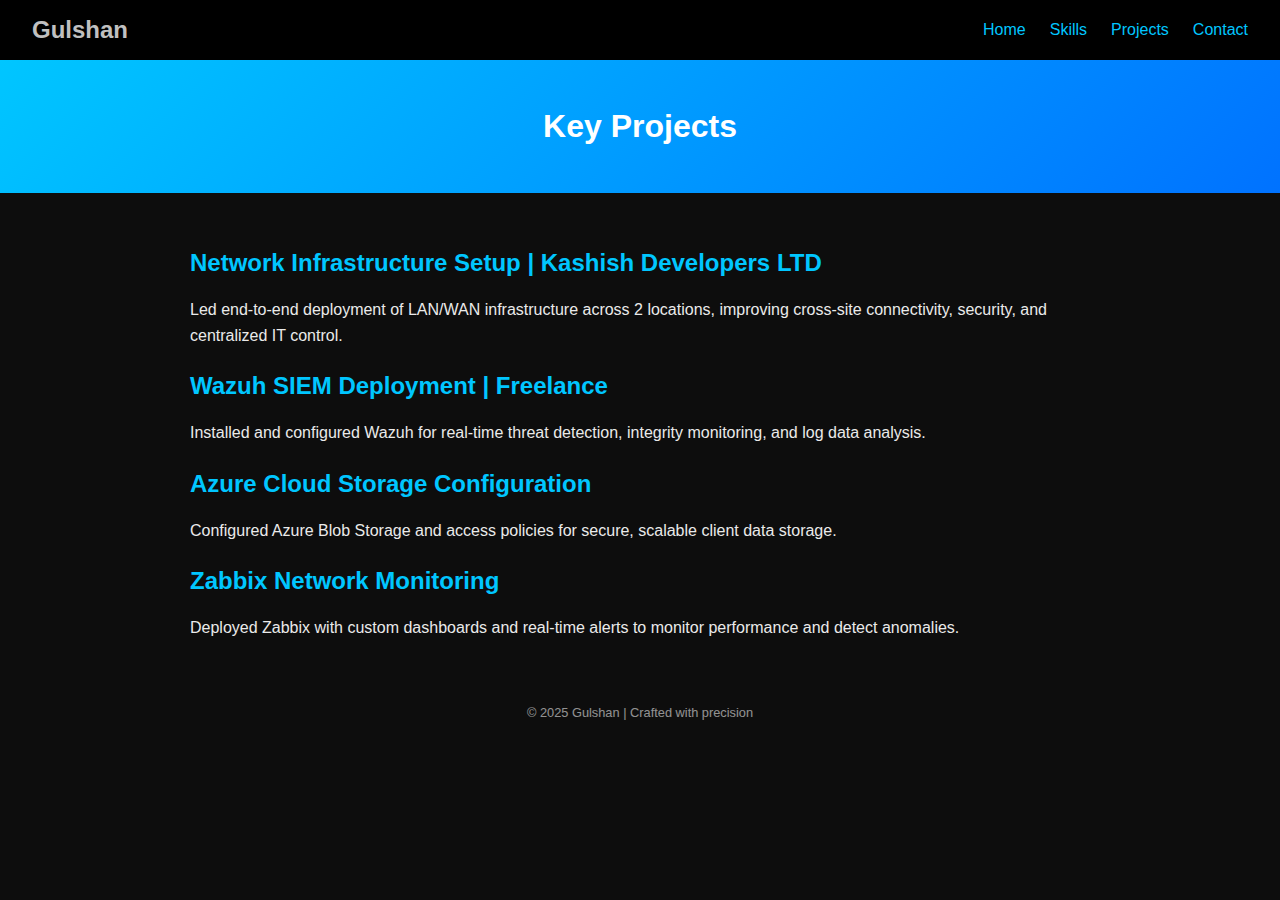
<file: project.html>
<!DOCTYPE html>
<html lang="en">
<head>
  <meta charset="UTF-8" />
  <meta name="viewport" content="width=device-width, initial-scale=1.0"/>
  <title>Gulshan | Projects</title>
  <link rel="stylesheet" href="style.css" />
</head>
<body>
  <nav>
    <div class="logo">Gulshan</div>
    <ul>
      <li><a href="index.html">Home</a></li>
      <li><a href="skills.html">Skills</a></li>
      <li><a href="projects.html">Projects</a></li>
      <li><a href="mailto:yourmail@example.com">Contact</a></li>
    </ul>
  </nav>

  <header class="sub-hero">
    <h1>Key Projects</h1>
  </header>

  <main>
    <section class="content">
      <h2>Network Infrastructure Setup | Kashish Developers LTD</h2>
      <p>Led end-to-end deployment of LAN/WAN infrastructure across 2 locations, improving cross-site connectivity, security, and centralized IT control.</p>

      <h2>Wazuh SIEM Deployment | Freelance</h2>
      <p>Installed and configured Wazuh for real-time threat detection, integrity monitoring, and log data analysis.</p>

      <h2>Azure Cloud Storage Configuration</h2>
      <p>Configured Azure Blob Storage and access policies for secure, scalable client data storage.</p>

      <h2>Zabbix Network Monitoring</h2>
      <p>Deployed Zabbix with custom dashboards and real-time alerts to monitor performance and detect anomalies.</p>
    </section>
  </main>

  <footer>
    &copy; 2025 Gulshan | Crafted with precision
  </footer>
</body>
</html>
</file>
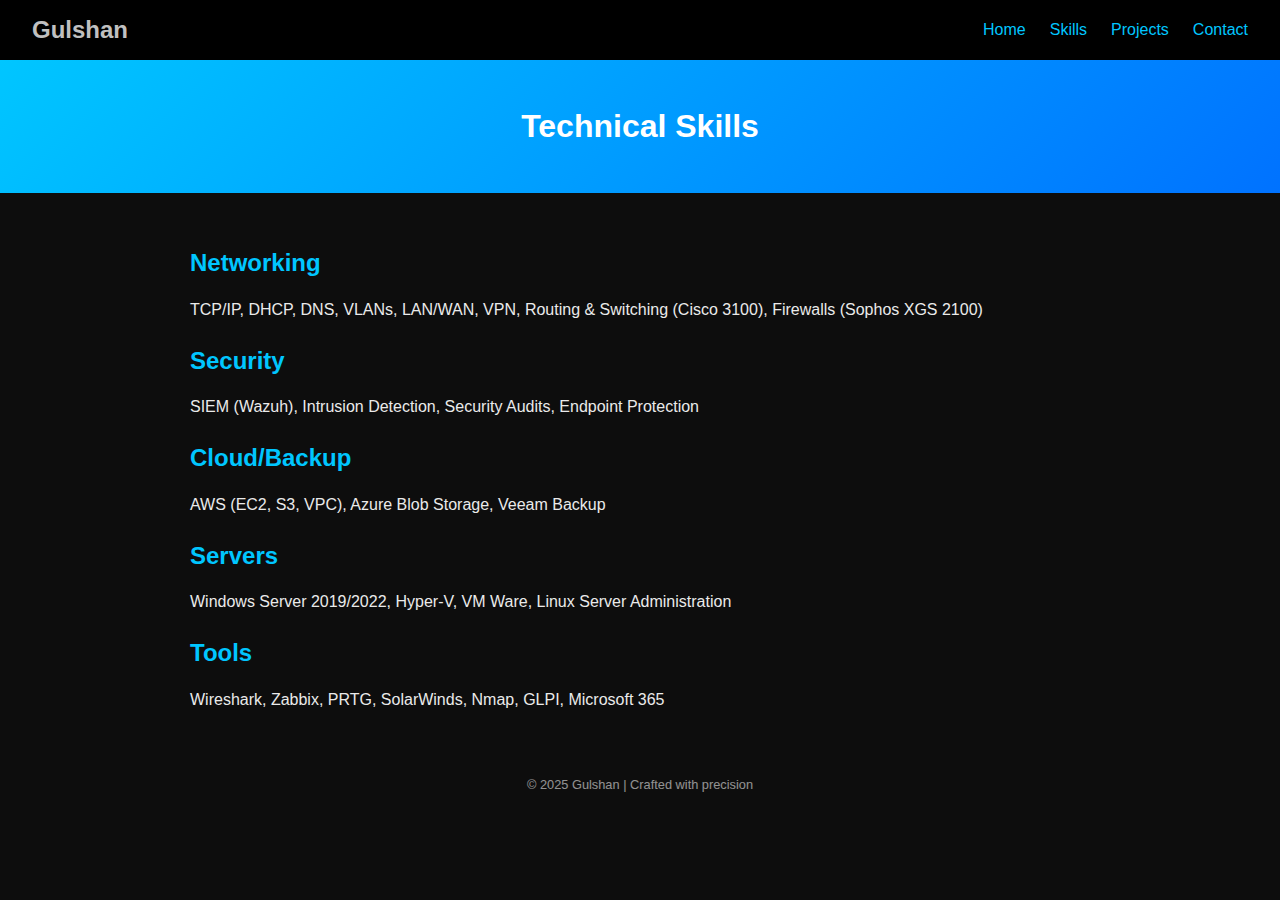
<file: skills.html>
<!DOCTYPE html>
<html lang="en">
<head>
  <meta charset="UTF-8" />
  <meta name="viewport" content="width=device-width, initial-scale=1.0"/>
  <title>Gulshan | Skills</title>
  <link rel="stylesheet" href="style.css" />
</head>
<body>
  <nav>
    <div class="logo">Gulshan</div>
    <ul>
      <li><a href="index.html">Home</a></li>
      <li><a href="skills.html">Skills</a></li>
      <li><a href="projects.html">Projects</a></li>
      <li><a href="mailto:yourmail@example.com">Contact</a></li>
    </ul>
  </nav>

  <header class="sub-hero">
    <h1>Technical Skills</h1>
  </header>

  <main>
    <section class="content">
      <h2>Networking</h2>
      <p>TCP/IP, DHCP, DNS, VLANs, LAN/WAN, VPN, Routing & Switching (Cisco 3100), Firewalls (Sophos XGS 2100)</p>
      
      <h2>Security</h2>
      <p>SIEM (Wazuh), Intrusion Detection, Security Audits, Endpoint Protection</p>

      <h2>Cloud/Backup</h2>
      <p>AWS (EC2, S3, VPC), Azure Blob Storage, Veeam Backup</p>

      <h2>Servers</h2>
      <p>Windows Server 2019/2022, Hyper-V, VM Ware, Linux Server Administration</p>

      <h2>Tools</h2>
      <p>Wireshark, Zabbix, PRTG, SolarWinds, Nmap, GLPI, Microsoft 365</p>
    </section>
  </main>

  <footer>
    &copy; 2025 Gulshan | Crafted with precision
  </footer>
</body>
</html>
</file>
<file: style.css>
/* GLOBAL STYLES */
body {
  margin: 0;
  font-family: 'Outfit', sans-serif;
  background: #0d0d0d;
  color: #eaeaea;
}

/* NAVBAR */
nav {
  display: flex;
  justify-content: space-between;
  align-items: center;
  background: #000;
  padding: 1rem 2rem;
  position: sticky;
  top: 0;
  z-index: 1000;
  animation: slideDown 1s ease forwards;
}
nav .logo {
  color: silver;
  font-weight: bold;
  font-size: 1.5rem;
}
nav ul {
  list-style: none;
  display: flex;
  gap: 1.5rem;
  margin: 0;
  padding: 0;
}
nav ul li a {
  color: #00c6ff;
  text-decoration: none;
  transition: color 0.3s;
}
nav ul li a:hover {
  color: #0072ff;
  transform: scale(1.1);
}

/* HERO HEADER */
.hero {
  min-height: 80vh;
  background: url('https://images.unsplash.com/photo-1605902711622-cfb43c44367f?crop=entropy&cs=tinysrgb&fit=crop&h=1080&w=1920') center/cover no-repeat;
  position: relative;
  display: flex;
  justify-content: center;
  align-items: center;
  text-align: center;
}
.hero .overlay {
  position: absolute;
  top:0; left:0; right:0; bottom:0;
  background: rgba(0,0,0,0.6);
}
.hero-content {
  position: relative;
  z-index: 1;
  opacity: 0;
  animation: fadeIn 2s ease forwards;
}
.hero h1 {
  font-size: 3rem;
  color: silver;
  margin: 0;
  text-shadow: 0 0 10px rgba(192,192,192,0.5);
  transition: transform 0.3s;
}
.hero h1:hover {
  transform: scale(1.05);
}
.hero p {
  font-size: 1.2rem;
  margin-top: 0.5rem;
}

/* SUB HERO HEADER */
.sub-hero {
  padding: 3rem 1rem;
  text-align: center;
  background: linear-gradient(135deg, #00c6ff, #0072ff);
  animation: slideUp 1s ease forwards;
}
.sub-hero h1 {
  margin: 0;
  font-size: 2rem;
  color: #fff;
}

/* MAIN CONTENT */
main {
  max-width: 900px;
  margin: auto;
  padding: 2rem 1rem;
}
.content h2 {
  color: #00c6ff;
  margin-top: 1.5rem;
  transition: color 0.3s;
}
.content h2:hover {
  color: #0072ff;
}
.content p {
  line-height: 1.6;
  transition: opacity 0.3s;
}
.content p:hover {
  opacity: 0.85;
}
.intro, .quick-links {
  text-align: center;
}
.quick-links .button {
  display: inline-block;
  background: #00c6ff;
  color: #000;
  padding: 0.75rem 1.5rem;
  border-radius: 8px;
  margin: 1rem;
  text-decoration: none;
  transition: background 0.3s, transform 0.3s;
}
.quick-links .button:hover {
  background: #0072ff;
  transform: scale(1.05);
}

/* FOOTER */
footer {
  text-align: center;
  padding: 1rem;
  font-size: 0.8rem;
  opacity: 0.6;
}

/* ANIMATIONS */
@keyframes fadeIn {
  to { opacity: 1; }
}
@keyframes slideDown {
  from { transform: translateY(-100%); opacity: 0; }
  to { transform: translateY(0); opacity: 1; }
}
@keyframes slideUp {
  from { transform: translateY(100%); opacity: 0; }
  to { transform: translateY(0); opacity: 1; }
}
</file>
